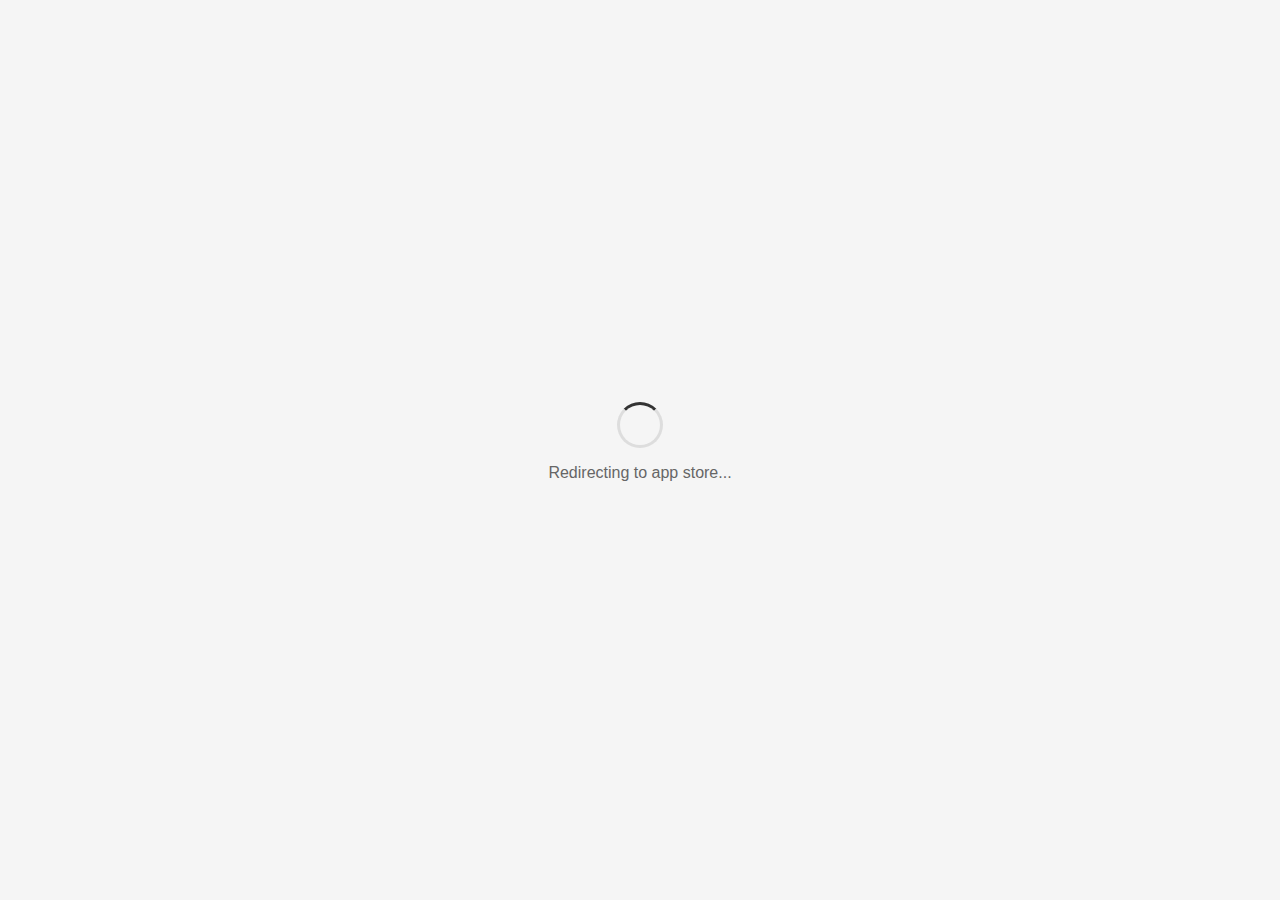
<file: link/drawings_to_art/index.html>
<!DOCTYPE html>
<html lang="ko">
<head>
    <meta charset="UTF-8">
    <meta name="viewport" content="width=device-width, initial-scale=1.0">
    <title>Drawings to Art - Download</title>
    <script src="https://cdn.amplitude.com/libs/analytics-browser-2.11.1-min.js.gz"></script>
    <style>
        body {
            font-family: -apple-system, BlinkMacSystemFont, 'Segoe UI', Roboto, sans-serif;
            display: flex;
            justify-content: center;
            align-items: center;
            min-height: 100vh;
            margin: 0;
            background: #f5f5f5;
        }
        .loading {
            text-align: center;
            color: #666;
        }
        .loading-spinner {
            width: 40px;
            height: 40px;
            border: 3px solid #ddd;
            border-top-color: #333;
            border-radius: 50%;
            animation: spin 1s linear infinite;
            margin: 0 auto 16px;
        }
        @keyframes spin {
            to { transform: rotate(360deg); }
        }
    </style>
</head>
<body>
    <div class="loading">
        <div class="loading-spinner"></div>
        <p>Redirecting to app store...</p>
    </div>

    <script>
        (function() {
            // App store URLs
            var IOS_URL = 'https://apps.apple.com/app/id6755988573';
            var ANDROID_URL = 'https://play.google.com/store/apps/details?id=kids.drawing.to.art';

            // Parse URL parameters
            function getUrlParams() {
                var params = {};
                var search = window.location.search.substring(1);
                if (search) {
                    search.split('&').forEach(function(pair) {
                        var parts = pair.split('=');
                        params[decodeURIComponent(parts[0])] = decodeURIComponent(parts[1] || '');
                    });
                }
                return params;
            }

            // Detect platform
            function getPlatform() {
                var ua = navigator.userAgent || navigator.vendor || window.opera;
                if (/iPad|iPhone|iPod/.test(ua) && !window.MSStream) {
                    return 'ios';
                }
                if (/android/i.test(ua)) {
                    return 'android';
                }
                return 'unknown';
            }

            // Get redirect URL based on platform
            function getRedirectUrl(platform) {
                if (platform === 'ios') {
                    return IOS_URL;
                }
                if (platform === 'android') {
                    return ANDROID_URL;
                }
                return IOS_URL;
            }

            // Initialize and track
            var platform = getPlatform();
            var urlParams = getUrlParams();
            var redirectUrl = getRedirectUrl(platform);

            // Initialize Amplitude
            amplitude.init('61d99f175784bcde8f518913f48dead6', {
                defaultTracking: false
            });

            // Track the link click event
            amplitude.track('Dynamic Link Clicked', {
                // Link info
                app_name: 'Drawings to Art',

                // Platform info
                platform: platform,
                user_agent: navigator.userAgent,

                // UTM parameters from URL
                utm_source: urlParams.utm_source || 'direct',
                utm_medium: urlParams.utm_medium || '',
                utm_campaign: urlParams.utm_campaign || 'drawings_to_art',
                utm_content: urlParams.utm_content || '',
                utm_term: urlParams.utm_term || '',

                // Redirect destination
                redirect_url: redirectUrl
            });

            // Redirect after a brief delay to ensure event is sent
            setTimeout(function() {
                window.location.href = redirectUrl;
            }, 300);
        })();
    </script>
</body>
</html>
</file>
